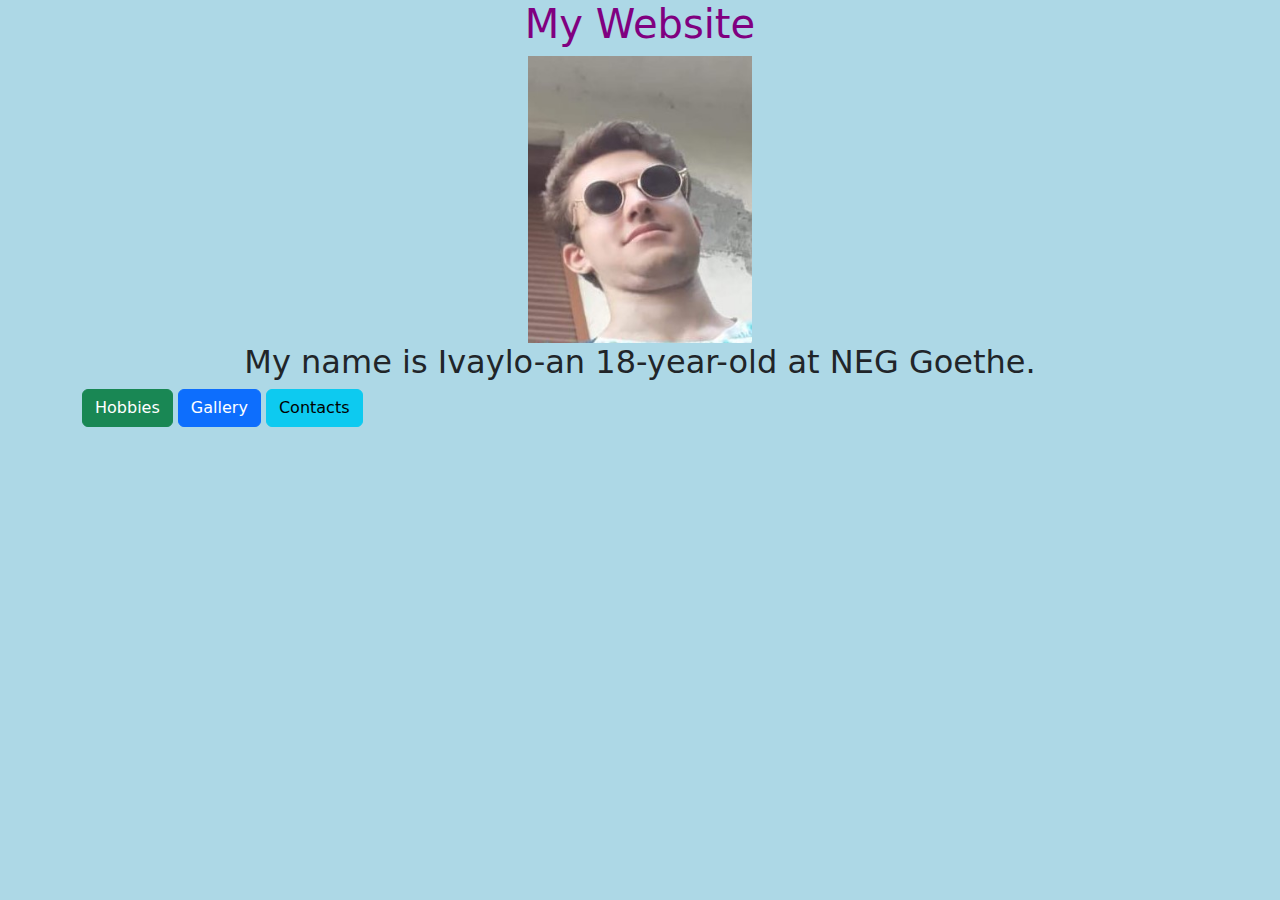
<file: index.html>
<!DOCTYPE html>
<html lang="en">
<head>
    <title>Portfolio</title>
    <meta charset="utf-8">
    <meta name="viewport" content="width=device-width, initial-scale=1">
    <link href="https://cdn.jsdelivr.net/npm/bootstrap@5.1.3/dist/css/bootstrap.min.css" rel="stylesheet">
  <link rel="stylesheet" href="style.css">
  
</head>
<body>

<div class = "container">
  <h1>My Website</h1>
  <img src = "ivaka.jpg" alt = "ivaka" class = "ivaka">
  <h2>My name is Ivaylo-an 18-year-old at NEG Goethe.</h2>

  <a href = "hobbies.html"class="btn btn-success">Hobbies</a>
  <a href = "gallery.html" class="btn btn-primary">Gallery</a>
  <a href = "contacts.html" class = "btn btn-info">Contacts</a>
</div>

</body>
</html>
</file>
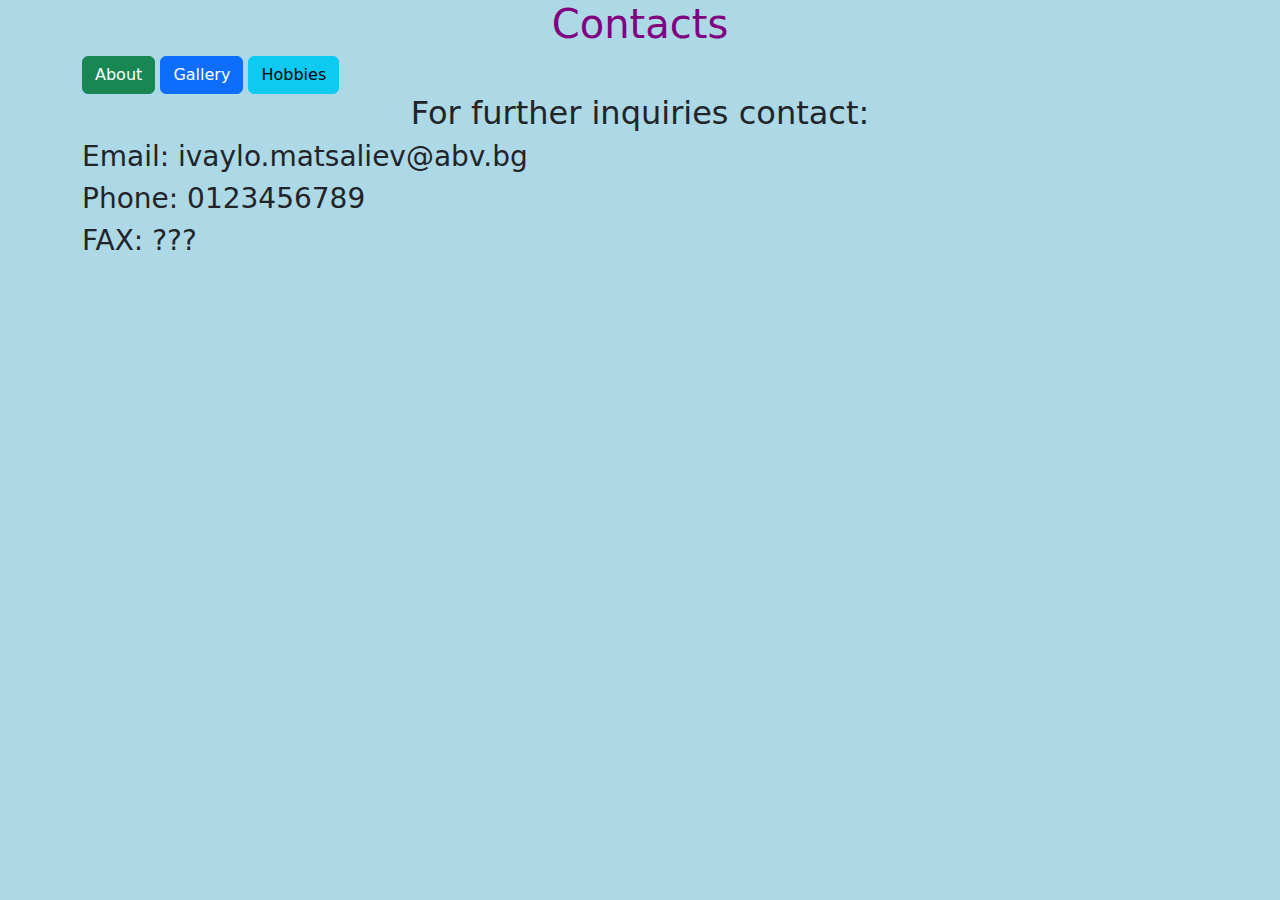
<file: contacts.html>
<!DOCTYPE html>
<html lang="en">
<head>
  <title>Hobbies</title>
  <meta charset="utf-8">
  <meta name="viewport" content="width=device-width, initial-scale=1">
  <link href="https://cdn.jsdelivr.net/npm/bootstrap@5.1.3/dist/css/bootstrap.min.css" rel="stylesheet">
  <link rel="stylesheet" href="style.css">
</head>

<body>

<div class = "container">
  <h1>Contacts</h1>
  <a href = "index.html" class="btn btn-success">About</a>
  <a href = "gallery.html" class="btn btn-primary">Gallery</a>
  <a href = "hobbies.html" class = "btn btn-info">Hobbies</a>
  <h2>For further inquiries contact:</h2>
  <h3>Email: ivaylo.matsaliev@abv.bg</h3>
  <h3>Phone: 0123456789</h3>
  <h3>FAX: ???</h3>
</div>  
</body>
</file>
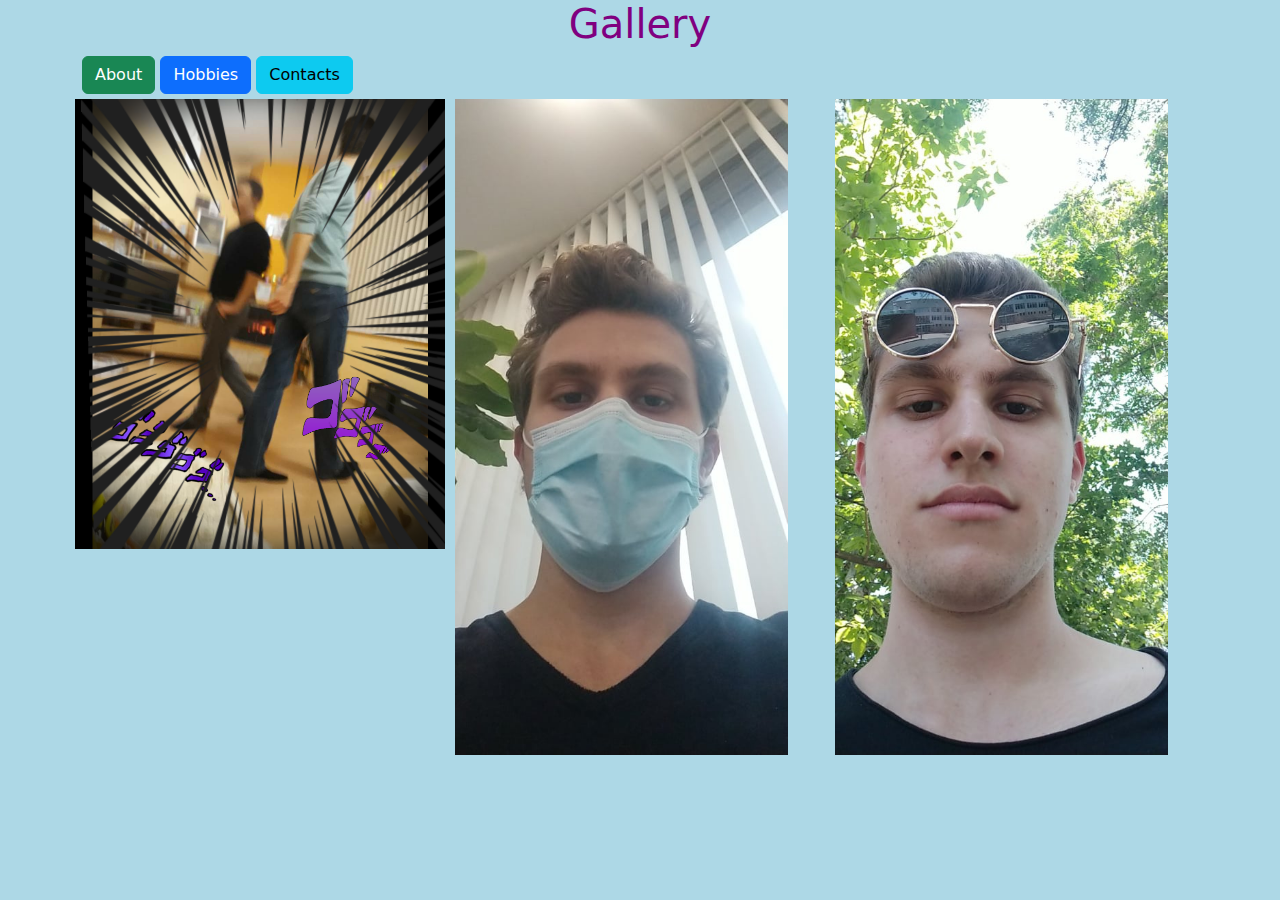
<file: gallery.html>
<!DOCTYPE html>
<html lang="en">
<head>
  <title>Gallery</title>
  <meta charset="utf-8">
  <meta name="viewport" content="width=device-width, initial-scale=1">
  <link href="https://cdn.jsdelivr.net/npm/bootstrap@5.1.3/dist/css/bootstrap.min.css" rel="stylesheet">
  <link rel="stylesheet" href="style.css">
  
</head>
<body>

<div class = "container">
  <h1>Gallery</h1>
  <a href = "index.html" class="btn btn-success">About</a>
  <a href = "hobbies.html" class="btn btn-primary">Hobbies</a>
  <a href = "contacts.html" class = "btn btn-info">Contacts</a>

<div class="row">
  <div class="column">
    <img src = "jjbaPose.png" alt = "jjba" class = "jjba">
  </div>
  <div class="column">
    <img src = "icakasmaska.jpg" alt = "maska" class = "maska">
  </div>
  <div class="column">
    <img src = "icakascaki.jpg" alt = "caki" class='caki'>
  </div>
</div>
</div>  
</body>
</file>
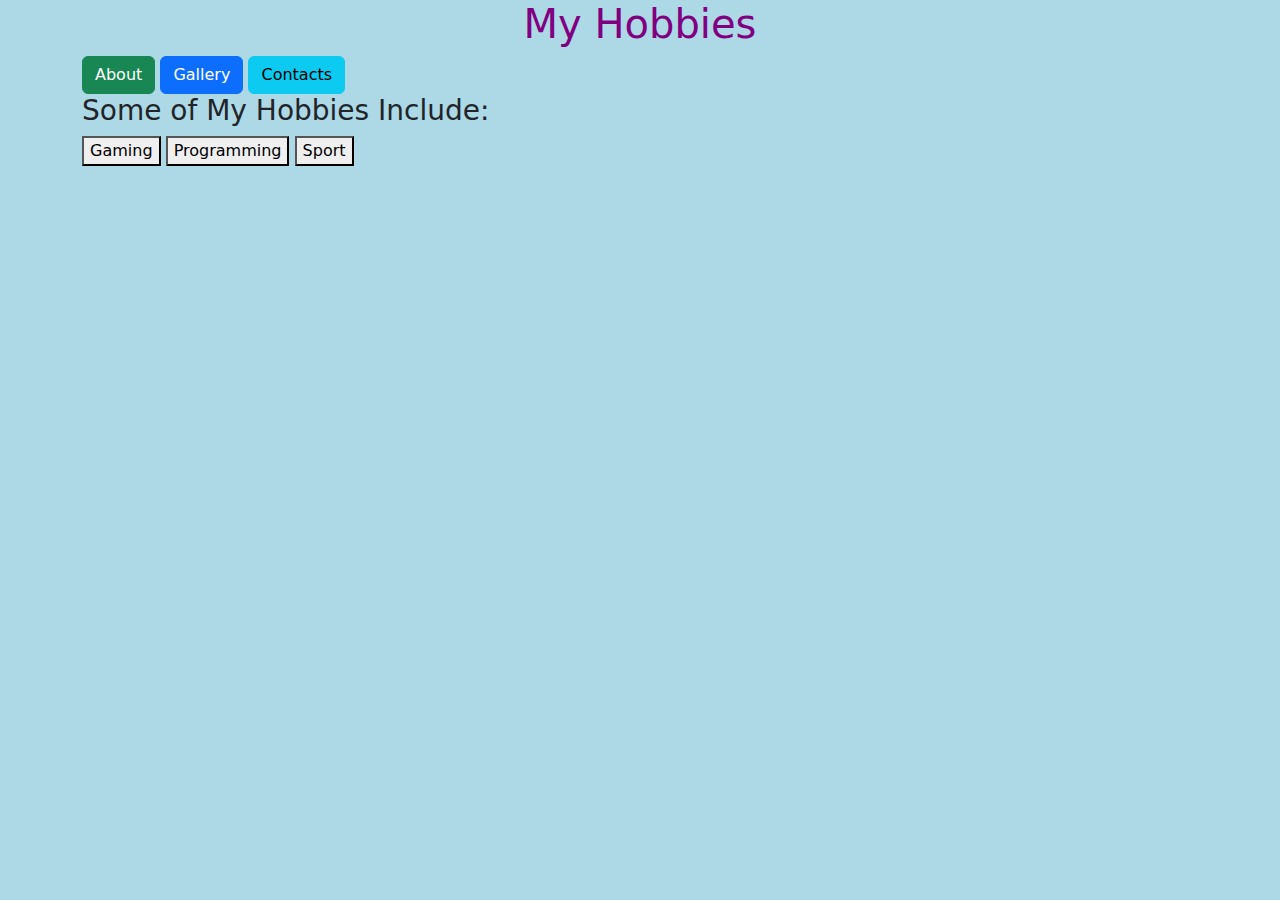
<file: hobbies.html>
<!DOCTYPE html>
<html lang="en">
<head>
  <title>Hobbies</title>
  <meta charset="utf-8">
  <meta name="viewport" content="width=device-width, initial-scale=1">
  <link href="https://cdn.jsdelivr.net/npm/bootstrap@5.1.3/dist/css/bootstrap.min.css" rel="stylesheet">
  <link rel="stylesheet" href="style.css">
  <script src = "script.js"></script>
</head>
<body>

<div class = "container">
  <h1>My Hobbies</h1>

  <a href = "index.html" class="btn btn-success">About</a>
  <a href = "gallery.html" class="btn btn-primary">Gallery</a>
  <a href = "contacts.html" class = "btn btn-info">Contacts</a>

  <h3>Some of My Hobbies Include:</h3>
  <button type="button" class="btn-light" onclick="getPhotos('gaming')"> Gaming </button>
  <button type="button" class="btn-light" onclick="getPhotos('programming')">Programming</button>
  <button type="button" class="btn-light" onclick="getPhotos('sport')">Sport</button>

  <img src = "warframe.jpg" alt = "warframe" id="warframe"  style="display:none">
  <img src = "tf2.jpg" alt = "tf2" id = "tf2" style = "display:none;">
  <img src = "github.png" alt ="github" id="github" style = "display:none;" class = "github"> 
  <a href = "https://github.com/Moofilbg" style="display:none;" id ="myGithub" target="_blank">My GitHub</a>
  <img src = "volleyball.jpg" alt ="volleyball" id="volleyball" style = "display:none;" class = "volleyball">
  <img src = "basketball.jpg" alt ="baskteball" id ="basketball" style = "display:none;" class = "basketball">
</div>  
</body>
</file>
<file: style.css>
body {
    background-color: lightblue;
  }
  
  h1 {
    color: purple;
    text-align: center;
  }
  h2 {
    text-align: center;
  }

  .ivaka
  {
    display: block;
    margin-left: auto;
    margin-right: auto;
    width: 20%;
  }
  p{
    font:bold;
  }
  .github
  {
    width: 100%;
  }
  .basketball
  {
    width: 40%;
  }
  .volleyball
  {
    width: 50%;   
  }
  .jjba
  {
    width: 100%;
  }
  .maska
  {
    width: 90%;
  }
  .caki
  {
    width: 90%;
  }
  .column {
    float: left;
    width: 33.33%;
    padding: 5px;
  }
  
  .row::after {
    content: "";
    clear: both;
    display: table;
  }
</file>
